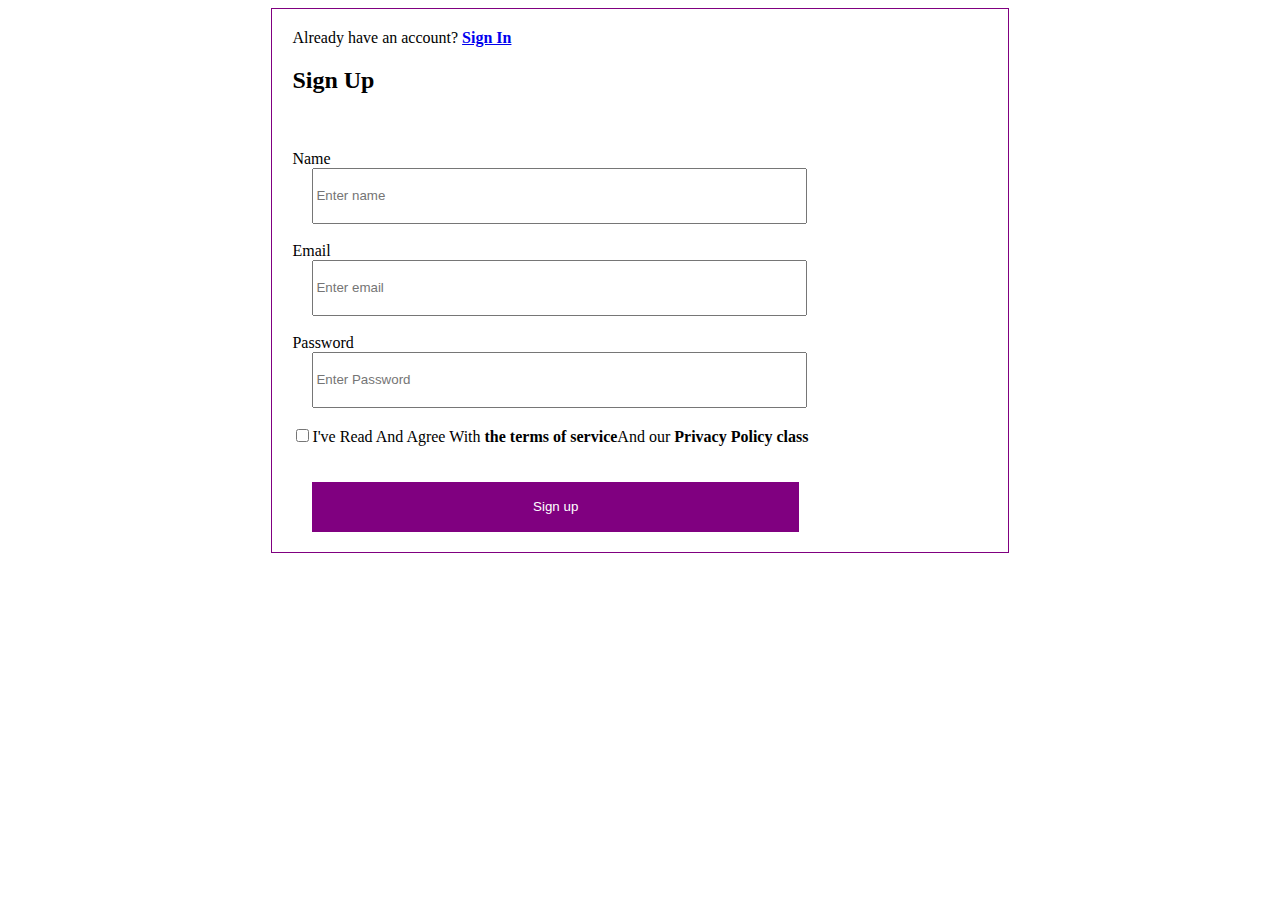
<file: index.html>
<!DOCTYPE html>
<html lang="en">
<head>
    <meta charset="UTF-8">
    <meta name="viewport" content="width=device-width, initial-scale=1.0">
    <title>Document</title>
    <link rel="stylesheet" href="style.css">

    
</head>
<body>
    <div id="container">
    <form>
        Already have an account? <a href="form.html"><b>Sign In</b></a></p>
        </b>
        <h2>Sign Up</h2>
        <br>
        <br>
        <label for="Name">Name</label>
        <br>
        <input name="first name" type="text" placeholder="Enter name" class="input"/>
        <br>
        <br>
        <label for="Email">Email</label>
        <br>
        <input name="Email" type="email" placeholder="Enter email" class="input">
        <br>
        <br>
        <label for="Password">Password</label>
        <br>
        <input name="Password" placeholder="Enter Password" class="input">
        <br>
        <br>
        <input type="checkbox" name="checked"/>I've Read And Agree With <b>the terms of service</b>And our <b>Privacy Policy class</b><br>
        <br>
        <br>
        <button type="submit" class="input">Sign up</button>
        

    </form>
    </div>
</body>
</html>
</file>
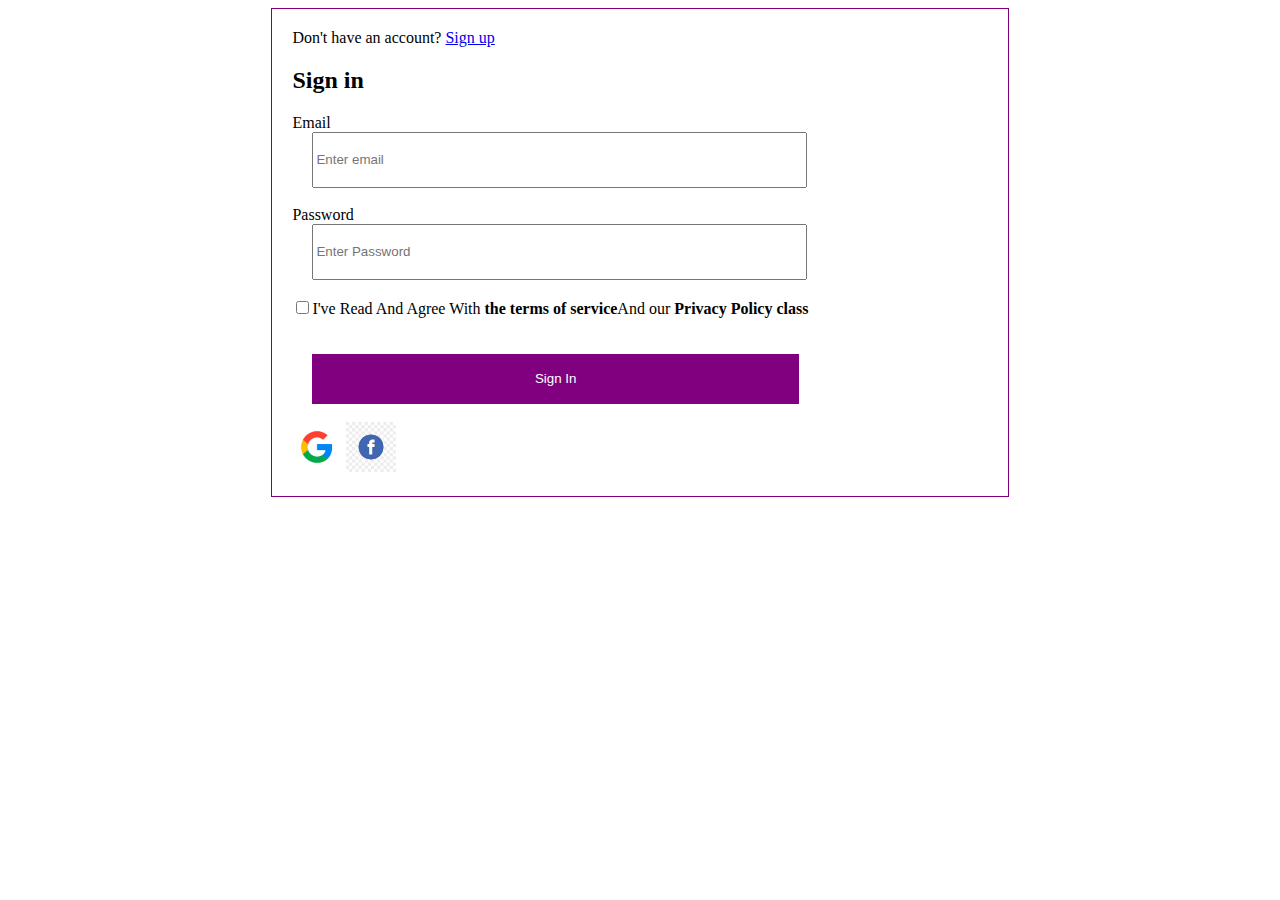
<file: form.html>
<!DOCTYPE html>
<html lang="en">
<head>
    <meta charset="UTF-8">
    <meta name="viewport" content="width=device-width, initial-scale=1.0">
    <title>Document</title>
    <link rel="stylesheet" href="style.css">
</head>
<body>
    <div id="container">
    <form id="form" action="table.html">
        Don't have an account? <a href="index.html">Sign up</a>
    </b>
    <h2>Sign in</h2>
    <label for="Email">Email</label>
    <br>
    <input name="Email" type="email" placeholder="Enter email" class="input">
    <br>
    <br>
    <label for="Password">Password</label>
    <br>
    <input name="Password" placeholder="Enter Password" class="input">
    <br>
    <br>
    <input type="checkbox" name="checked"/>I've Read And Agree With <b>the terms of service</b>And our <b>Privacy Policy class</b><br>
    <br>
    <br>
    <button type="submit" class="input">Sign In</button>
    <br>
    <br>
    
    <img src="google.jpg" alt="google" height="50ps" width="50px">
    <img src="facebook.png" alt="facebook" height="50px" width="50px">
    </form>
        </div>
    </body>
    
    </html>
</file>
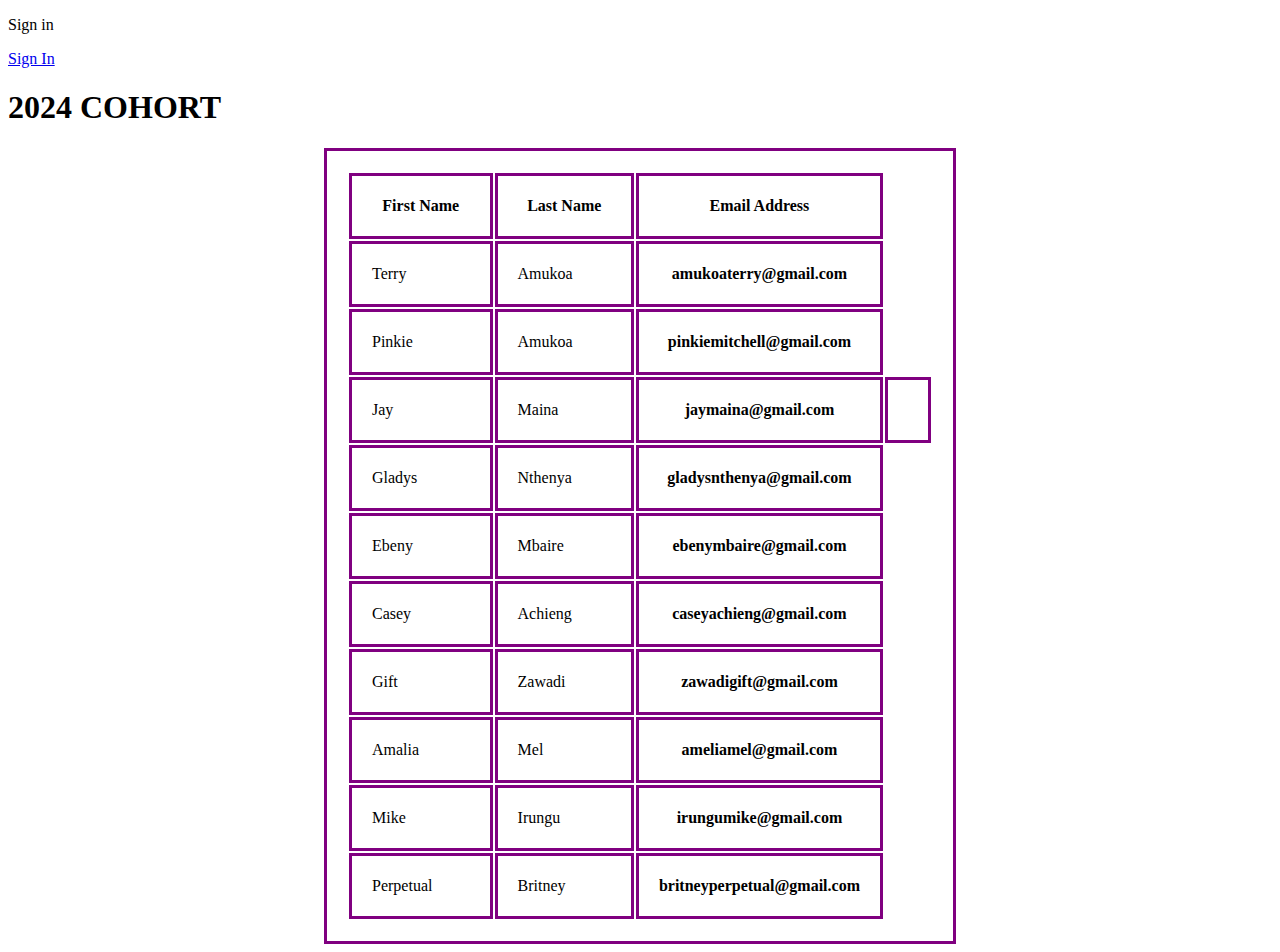
<file: table.html>
<!DOCTYPE html>
<html lang="en">
<head>
    <meta charset="UTF-8">
    <meta name="viewport" content="width=device-width, initial-scale=1.0">
    <title>Web</title>
    <link rel="stylesheet" href="style.css">
</head>
<body>
    <table>
        <p>Sign in</p><a href="form.html">Sign In</a>
        <h1>2024 COHORT</h1>
        
    
            <tr>
    
                <th>First Name</th>
                <th>Last Name</th>
                <th>Email Address</th>
    
                </tr>
                <tr>
                <td>Terry</td>
                <td>Amukoa</td>
                <th>amukoaterry@gmail.com</th>
           </tr>
           <tr>
            <td>Pinkie</td>
            <td>Amukoa</td>
            <th>pinkiemitchell@gmail.com</th>
           </tr>
    
            <tr>
            <td>Jay</td>
            <td>Maina</td>
            <th>jaymaina@gmail.com<th>
            </tr>
    
            <tr>
                <td>Gladys</td>
                <td>Nthenya</td>
                <th>gladysnthenya@gmail.com</th>
            </tr>
                
            <tr>
    
            <td>Ebeny</td>
            <td>Mbaire</td>
            <th>ebenymbaire@gmail.com</th>
        </tr>
    
        <tr>
              <td>Casey</td>
              <td>Achieng</td>
             <th>caseyachieng@gmail.com</th>
        </tr>
    
         <tr>
              <td>Gift</td>
              <td>Zawadi</td>
              <th>zawadigift@gmail.com</th>
          </tr>
    
          <tr>
              <td>Amalia</td>
              <td>Mel</td>
             <th>ameliamel@gmail.com</th>
         </tr>
    
             <tr>
                 <td>Mike</td>
                 <td>Irungu</td>
                 <th>irungumike@gmail.com</th>
    
                 </tr>
    
                <tr>
                <td>Perpetual</td>
                <td>Britney</td>
                <th>britneyperpetual@gmail.com</th>
                </tr>
    
                 </table>
    
    </body>
    </html>
</file>
<file: style.css>
#container{
    border: solid 1px;
    border-color: purple;
    padding: 20px;
    margin: 0% auto;
    width: 55%;
}

.input{
    width: 70%;
    height: 50px;
    margin-right: 50px;
    margin-left: 20px;
}

button{
    padding: 5px 10px;
    border: none;
    background-color: purple;
    color:  white;

}

table,th,td{
border: solid 3px;
border-color: purple;
padding: 20px;
width: 50%;
height: 20px;
margin: 0 auto;

}
.google{
    width: 10%;
    height: 10%;
    size: 15%;
}

.facebook{
    width: 15%;
    height: 10%;
    size: 15%;
}
</file>
